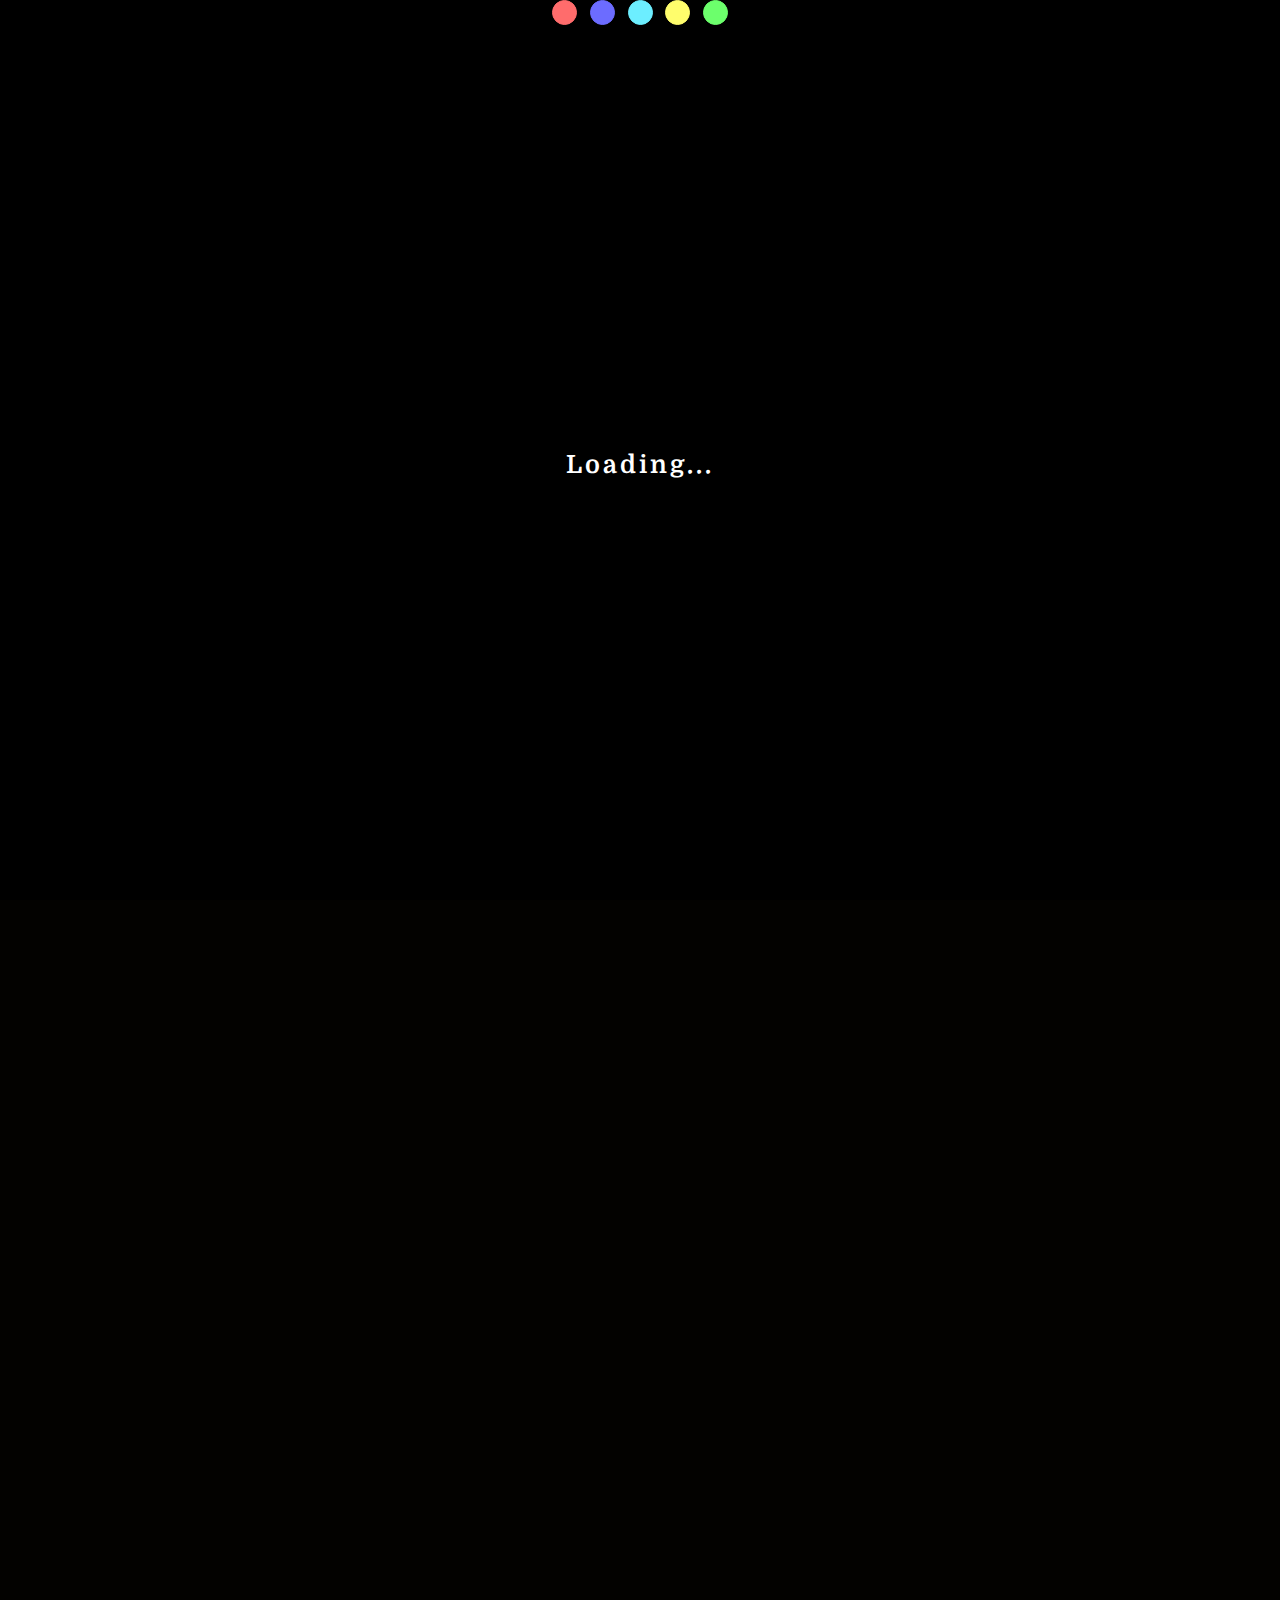
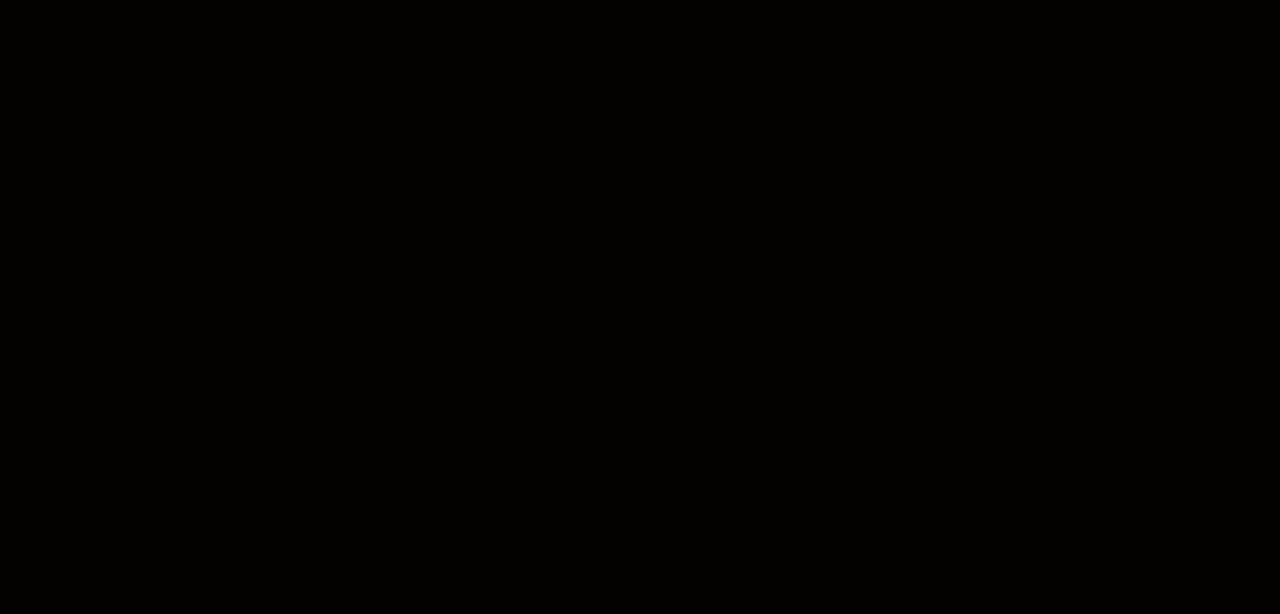
<file: index.html>
<!DOCTYPE html>
<html lang="en">
  <head>
    <link rel="stylesheet" href="home.css" />
    <meta charset="UTF-8" />
    <meta name="viewport" content="width=device-width, initial-scale=1.0" />
    <title>New India Height | Home</title>
    <link
      rel="stylesheet"
      href="https://cdnjs.cloudflare.com/ajax/libs/font-awesome/4.7.0/css/font-awesome.min.css"
    />
  </head>
  <body>
    <!--loading screen-->

    <div id="loading_screen">
      <div class="animation_body">
        <div class="animation1"></div>
        <div class="animation2"></div>
        <div class="animation3"></div>
        <div class="animation4"></div>
        <div class="animation5"></div>
      </div>
      <div class="loading">
        <h2>Loading...</h2>
      </div>
    </div>

    <!--header line-->

    <div id="code_body">
      <div id="moving_top_heading_abd_menu">
        <header id="header">
          <p>
            New India Height &emsp;
            <i class="fa fa-phone"> &emsp; 9143764533 | 08026647575</i>
          </p>
        </header>

        <!--Navigation Menu-->
        <div class="ham" id="ham" onclick="openmenu()">
          <div class="box1"></div>
          <div class="box2"></div>
          <div class="box3"></div>
        </div>

        <div class="close_ham" id="close_ham" onclick="openmenu()">
          <h3>X</h3>
        </div>
        <div class="navigation_menu" id="navigation_menu">
          <a href="index.html"><p>HOME</p></a>
          <a href="#"><p>PROJECTS</p></a>
          <a href="#move_proj"><p>OUR VISION</p></a>
          <a href="#"><p>ABOUT</p></a>
          <a href="#"><p>CONTACT</p></a>
        </div>
      </div>
      <!--logo and menu(name of company)-->

      <div class="logo_body" id="logo_body">
        <div class="logo_icon">
          <img src="images\logo.png" alt="logo" class="logo" />
        </div>
        <div class="logo_body_info">
          <h1>New India<br />Height</h1>
          <p class="info_p"><br /><br />We believe in</p>
          <p class="info1 fade info123">"INTEGRITY"</p>
          <p class="info2 fade info123">"EXCELLENCE"</p>
          <p class="info3 fade info123">"RELATIONSHIP"</p>
          <p class="info4 fade info123">"EXPERIENCE"</p>
        </div>
      </div>

      <!--heading of each topic-->

      <div class="move_proj" id="move_proj">
        <div class="_sign">.</div>
        <div class="h_text">&emsp;OUR VISION&emsp;</div>
        <div class="_sign">.</div>
      </div>

      <!--Moving projects-->

      <div class="moving_project">
        <div class="mySlides fade myslide1">
          <img src="images\mov_proj1.png" />
        </div>

        <div class="mySlides fade myslide2">
          <img src="images\mov_proj2.png" />
        </div>

        <div class="mySlides fade myslide3">
          <img src="images\mov_proj3.png" />
        </div>

        <div class="mySlides fade myslide4">
          <img src="images\mov_proj4.png" />
        </div>
        <div class="quote">
          <p class="quote_symbol_right">&#x201C;</p>
          <p>
            The whole difference<br />between construction and<br />creation is
            exactly this:<br />that a thing constructed<br />can only be loved
            after<br />it is constructed,<br />but a thing created is<br />loved
            before it exists.
          </p>
          <p class="quote_symbol_left">&#x201D;</p>
          <p><br />-Charles</p>
        </div>
      </div>

      <div class="vision_icon">
        <div class="icon_1" id="icon_1">
          <h1><i class="fa fa-building"></i></h1>
          <p>
            <br />To create a world class <br />quality infrastructure,
            <br />with new technology and <br />provide customer satisfaction.
          </p>
        </div>
        <div class="icon_2" id="icon_2">
          <h1><i class="fa fa-clock-o"></i></h1>
          <p>
            <br />To prioritize our tasks, <br />so as to handover the
            <br />project on time.
          </p>
        </div>
        <div class="icon_3" id="icon_3">
          <h1><i class="fa fa-rupee"></i></h1>
          <p>
            <br />To provide a fair and <br />competitive budget plan <br />with
            complete professionalism <br />and quality work.
          </p>
        </div>
      </div>
    </div>
    <script src="p1.js" async></script>
  </body>
</html>
</file>
<file: home.css>
@import url("https://fonts.googleapis.com/css2?family=Domine&display=swap"); /* Domine */
@import "home_450.css" only screen and (max-width: 450px);
@import "home_850.css" only screen and (min-width: 450.01px) and
  (max-width: 850px);
@media screen and (min-width: 850.01px) {
  * {
    margin: 0;
    padding: 0;
    box-sizing: border-box;
    font-family: Domine;
  }
  body {
    background-color: #030200;
  }
  html {
    scroll-behavior: smooth;
    scrollbar-color: rgb(156, 156, 156);
  }
  #loading_screen {
    background-color: rgb(0, 0, 0);
    z-index: 9999999;
  }
  .animation_body {
    width: 100%;
    height: 50vh;
    background-color: rgb(0, 0, 0);
    position: fixed;
    top: 0;
    display: flex;
    justify-content: center;
  }
  .animation1 {
    width: 25px;
    height: 25px;
    border-radius: 50%;
    outline-style: none;
    outline: none;
    border: 1px solid rgb(255, 108, 108);
    /* margin-left: 47.5%; */
    padding: 0px;
    background-color: rgb(255, 108, 108);
    animation: bounce1 1.5s infinite ease-in-out;
    transform-origin: center center;
  }
  .animation2 {
    width: 25px;
    height: 25px;
    margin-left: 1%;
    border-radius: 50%;
    outline-style: none;
    outline: none;
    border: 1px solid rgb(108, 108, 255);
    /* margin-left: 47.5%; */
    padding: 0px;
    background-color: rgb(108, 108, 255);
    animation: bounce2 1.5s infinite ease-in-out;
    transform-origin: center center;
  }
  .animation3 {
    width: 25px;
    height: 25px;
    margin-left: 1%;
    border-radius: 50%;
    outline-style: none;
    outline: none;
    border: 1px solid rgb(108, 238, 255);
    /* margin-left: 47.5%; */
    padding: 0px;
    background-color: rgb(108, 238, 255);
    animation: bounce1 1.5s infinite ease-in-out;
    transform-origin: center center;
  }
  .animation4 {
    width: 25px;
    height: 25px;
    margin-left: 1%;
    border-radius: 50%;
    outline-style: none;
    outline: none;
    border: 1px solid rgb(255, 253, 108);
    /* margin-left: 47.5%; */
    padding: 0px;
    background-color: rgb(255, 253, 108);
    animation: bounce2 1.5s infinite ease-in-out;
    transform-origin: center center;
  }
  .animation5 {
    width: 25px;
    height: 25px;
    margin-left: 1%;
    border-radius: 50%;
    outline-style: none;
    outline: none;
    border: 1px solid rgb(108, 255, 108);
    /* margin-left: 47.5%; */
    padding: 0px;
    background-color: rgb(108, 255, 108);
    animation: bounce1 1.5s infinite ease-in-out;
    transform-origin: center center;
  }
  @keyframes bounce1 {
    0% {
      margin-top: 37vh;
    }
    50% {
      margin-top: 43vh;
      transition-delay: 1s;
    }
    100% {
      margin-top: 37vh;
    }
  }
  @keyframes bounce2 {
    0% {
      margin-top: 43vh;
    }
    50% {
      margin-top: 37vh;
      transition-delay: 1s;
    }
    100% {
      margin-top: 43vh;
    }
  }
  .loading {
    position: fixed;
    top: 50vh;
    width: 100%;
    height: 50vh;
    display: flex;
    justify-content: center;
    background-color: rgb(0, 0, 0);
  }
  .loading h2 {
    /* margin-left: 1%; */
    letter-spacing: 3px;
    font-size: 25px;
    color: rgb(255, 255, 255);
  }
  /* header */

  header {
    background-color: rgb(255, 136, 0);
    text-align: center;
    position: relative;
    animation: drop_down 2s;
    -webkit-animation: drop_down 2s;
    -moz-animation: drop_down 2s;
    -o-animation: drop_down 2s;
    display: flex;
    vertical-align: middle;
    justify-content: center;
    align-items: center;
  }
  header p {
    color: rgb(0, 0, 0);
    font-size: 20px;
  }
  @keyframes drop_down {
    from {
      visibility: hidden;
      transform: translateY(-100%);
    }
    to {
      visibility: visible;
      transform: translateY(0%);
    }
  }
  @-webkit-keyframes drop_down {
    from {
      visibility: hidden;
      transform: translateY(-100%);
    }
    to {
      visibility: visible;
      transform: translateY(0%);
    }
  }
  @-moz-keyframes drop_down {
    from {
      visibility: hidden;
      transform: translateY(-100%);
    }
    to {
      visibility: visible;
      transform: translateY(0%);
    }
  }
  @-o-keyframes drop_down {
    from {
      visibility: hidden;
      transform: translateY(-100%);
    }
    to {
      visibility: visible;
      transform: translateY(0%);
    }
  }

  /*Navigation menu */
  .ham,
  .close_ham {
    display: none;
  }
  .navigation_menu {
    display: flex;
    align-items: center;
    justify-content: center;
    vertical-align: middle;
    position: sticky;
    top: 0;
    left: 0;
    z-index: 20000;
    background-color: #0b0704;
    border-top: 2px solid #000000;
    border-bottom: 2px solid #ff7b00;
    width: 100%;
    animation: drop_down 2s;
    -webkit-animation: drop_down 2s;
    -moz-animation: drop_down 2s;
    -o-animation: drop_down 2s;
  }
  .navigation_menu a {
    text-decoration: none;
    color: white;
  }
  .navigation_menu a p {
    padding: 10px 50px;
    font-size: 1em;
    font-weight: bold;
    letter-spacing: 3px;
  }
  .navigation_menu a:hover {
    background-color: rgb(0, 0, 0);
    color: #ff7b00;
  }
  .navigation_menu a:active {
    background-color: rgb(0, 0, 0);
    color: #ff7b00;
  }

  /* logo_body */

  .logo_body {
    position: relative;
    width: 100%;
    height: 90vh;
    background-image: url(images/building_back.jpg);
    background-size: cover;
    box-shadow: 0px 1px 3px 0px black;
  }
  .logo_body .logo {
    display: flex;
    width: 300px;
    height: 300px;
    float: left;
    margin-top: 15vh;
    margin-left: 15vw;
    animation: rotate_logo 5s infinite;
    -webkit-animation: rotate_logo 5s infinite;
    -o-animation: rotate_logo 5s infinite;
    -moz-animation: rotate_logo 5s infinite;
  }
  @keyframes rotate_logo {
    from {
      transform: rotateY(0deg);
    }
    to {
      transform: rotateY(360deg);
    }
  }
  @-moz-keyframes rotate_logo {
    from {
      transform: rotateY(0deg);
    }
    to {
      transform: rotateY(360deg);
    }
  }
  @-webkit-keyframes rotate_logo {
    from {
      transform: rotateY(0deg);
    }
    to {
      transform: rotateY(360deg);
    }
  }
  @-o-keyframes rotate_logo {
    from {
      transform: rotateY(0deg);
    }
    to {
      transform: rotateY(360deg);
    }
  }

  .logo_body .logo_body_info h1 {
    float: right;
    display: flex;
    margin-top: 15vh;
    margin-right: 20vw;
    font-size: 80px;
    letter-spacing: 3px;
    color: rgb(255, 136, 0);
  }
  .logo_body .logo_body_info .info_p {
    float: right;
    margin-right: 33vw;
    display: flex;
    color: rgb(255, 255, 255);
    letter-spacing: 3px;
    font-size: 30px;
    font-weight: bolder;
  }
  .logo_body .logo_body_info .info1 {
    float: right;
    margin-right: -34.5vw;
    margin-top: 10.5vh;
    color: rgb(255, 136, 0);
    letter-spacing: 3px;
    font-size: 30px;
    font-weight: bolder;
    display: none;
  }
  .logo_body .logo_body_info .info2 {
    float: right;
    margin-right: -37vw;
    margin-top: 10.5vh;
    color: rgb(255, 136, 0);
    letter-spacing: 3px;
    font-size: 30px;
    font-weight: bolder;
    display: none;
  }
  .logo_body .logo_body_info .info3 {
    float: right;
    margin-right: -37vw;
    margin-top: 10.5vh;
    color: rgb(255, 136, 0);
    letter-spacing: 3px;
    font-size: 30px;
    font-weight: bolder;
    display: none;
  }
  .logo_body .logo_body_info .info4 {
    float: right;
    margin-right: -39vw;
    margin-top: 10.5vh;
    color: rgb(255, 136, 0);
    letter-spacing: 3px;
    font-size: 30px;
    font-weight: bolder;
    display: none;
  }
  .fade {
    animation: fadein 1.5s;
    -moz-animation: fadein 1.5s;
    -o-animation: fadein 1.5s;
    -webkit-animation: fadein 1.5s;
  }
  @keyframes fadein {
    from {
      opacity: 0.1;
    }
    to {
      opacity: 1;
    }
  }
  @-webkit-keyframes fadein {
    from {
      opacity: 0.1;
    }
    to {
      opacity: 1;
    }
  }
  @-o-keyframes fadein {
    from {
      opacity: 0.1;
    }
    to {
      opacity: 1;
    }
  }
  @-moz-keyframes fadein {
    from {
      opacity: 0.1;
    }
    to {
      opacity: 1;
    }
  }

  /* end of logo_body */

  /* Move_proj heading */

  /* .move_proj{
      width:100%;
      height: 10vh;
      margin:2vh 0;
      padding: 13vh 0;
      position: relative;
      display: flex;
      align-items: center;
      justify-content:center;
      vertical-align: middle;
      background-color: rgb(0, 0, 0);
  }
  .move_proj ._sign{
      width:45px;
      height:10px;
      background-color: rgb(0, 162, 255);
      border-radius: 25px;
      margin:0 5vw;
  }
  .move_proj p{
      color:rgb(214, 214, 214);
      font-size:5vh;
      font-weight: bold;
      letter-spacing: 3px;
  } */

  .move_proj {
    height: 5vh;
    margin: 5vh 0vw 5vh 0vw;
    position: relative;
    text-align: center;
    display: flex;
    align-items: center;
    justify-content: center;
    vertical-align: middle;
    background-color: rgb(0, 0, 0);
  }
  .move_proj ._sign {
    background-color: rgb(0, 162, 255);
    border-radius: 25px;
    color: rgb(0, 162, 255);
    padding: 0px 25px;
  }
  .move_proj .h_text {
    color: rgb(214, 214, 214);
    font-size: 20px;
    font-weight: bold;
    letter-spacing: 3px;
  }

  /* Moving Projects */

  .moving_project {
    width: 96%;
    height: 85vh;
    position: relative;
    background-color: #282c35;
    margin: 1vh 2%;
    border-radius: 15px;
    display: flex;
    align-items: center;
    border: 2px solid #ff7b00;
  }
  .mySlides {
    display: none;
    height: inherit;
    width: inherit;
    position: inherit;
  }
  .myslide1 img,
  .myslide2 img,
  .myslide3 img,
  .myslide4 img {
    height: 100%;
    width: 90%;
    border-top-left-radius: 15px;
    border-bottom-left-radius: 15px;
    border-top: 2px solid #ff7b00;
    border-bottom: 2px solid #ff7b00;
  }
  .moving_project .quote p {
    color: #ff7b00;
    margin-right: 2vw;
    font-size: 27px;
    text-align: center;
  }
  .moving_project .quote .quote_symbol_right {
    color: #ff9100;
    font-size: 200px;
    z-index: -101;
    opacity: 0.5;
    margin-right: 70%;
    margin-bottom: -25%;
  }
  .moving_project .quote .quote_symbol_left {
    color: #ff9100;
    font-size: 200px;
    z-index: -101;
    opacity: 0.5;
    margin-left: 50%;
    margin-bottom: -35%;
  }

  /* End of Moving Projects */

  /* vision_icon */

  .vision_icon {
    width: 100%;
    height: 50vh;
    background-color: rgb(0, 0, 0);
    position: relative;
    display: flex;
    justify-content: center;
    align-items: center;
    margin: 3vh 0vw;
  }
  .vision_icon .icon_1 {
    height: 85%;
    width: 25%;
    margin-left: 3vw;
    margin-right: 3vw;
    text-align: center;
    color: #ff9100;
    border-bottom: 2px solid #ff9100;
    transition: all 0.25s;
    -webkit-transition: all 0.25s;
    -o-transition: all 0.25s;
    -moz-transition: all 0.25s;
    padding: 10px 0px;
    overflow: hidden;
    border-top-left-radius: 25px;
    border-top-right-radius: 25px;
  }
  .vision_icon .icon_1:hover {
    background-color: #ff9100;
    color: black;
  }
  .vision_icon .icon_1 h1 {
    font-size: 70px;
  }
  .vision_icon .icon_1 p {
    font-size: 20px;
    line-height: 30px;
    letter-spacing: 2px;
    font-weight: bold;
  }
  .vision_icon .icon_2 {
    height: 85%;
    width: 25%;
    margin-left: 3vw;
    margin-right: 3vw;
    text-align: center;
    color: #ff9100;
    border-bottom: 2px solid #ff9100;
    transition: all 0.25s;
    -webkit-transition: all 0.25s;
    -o-transition: all 0.25s;
    -moz-transition: all 0.25s;
    padding: 10px 0px;
    overflow: hidden;
    border-top-left-radius: 25px;
    border-top-right-radius: 25px;
  }
  .vision_icon .icon_2:hover {
    background-color: #ff9100;
    color: black;
  }
  .vision_icon .icon_2 h1 {
    font-size: 70px;
  }
  .vision_icon .icon_2 p {
    font-size: 20px;
    line-height: 30px;
    letter-spacing: 2px;
    font-weight: bold;
  }
  .vision_icon .icon_3 {
    height: 85%;
    width: 25%;
    margin-left: 3vw;
    margin-right: 3vw;
    text-align: center;
    color: #ff9100;
    border-bottom: 2px solid #ff9100;
    transition: all 0.25s;
    -webkit-transition: all 0.25s;
    -o-transition: all 0.25s;
    -moz-transition: all 0.25s;
    padding: 10px 0px;
    overflow: hidden;
    border-top-left-radius: 25px;
    border-top-right-radius: 25px;
  }
  .vision_icon .icon_3:hover {
    background-color: #ff9100;
    color: black;
  }
  .vision_icon .icon_3 h1 {
    font-size: 70px;
  }
  .vision_icon .icon_3 p {
    font-size: 20px;
    line-height: 30px;
    letter-spacing: 2px;
    font-weight: bold;
  }

  /* End of vision_icon */
}
</file>
